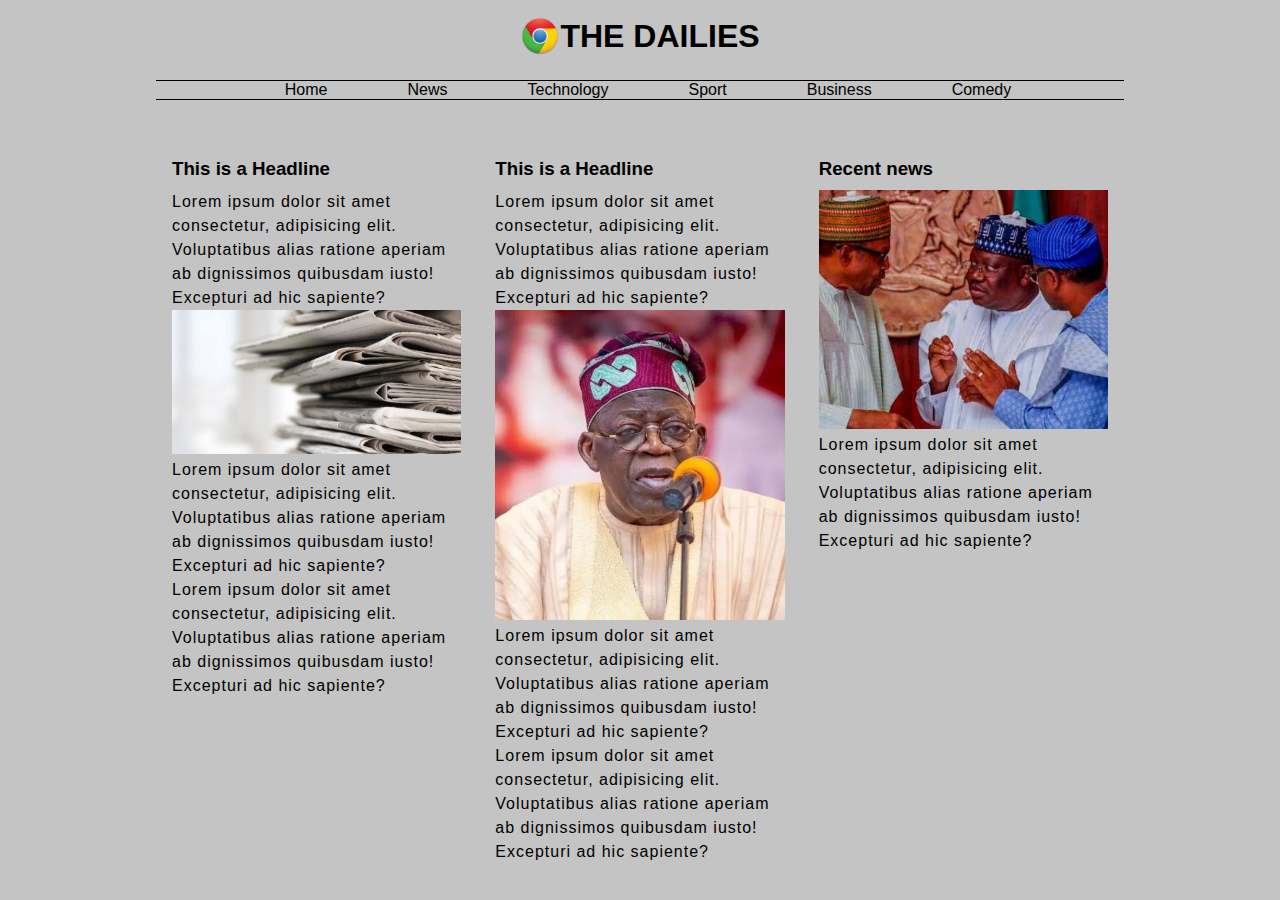
<file: index.html>
<!DOCTYPE html>
<html lang="en">
  <head>
    <meta charset="UTF-8" />
    <meta http-equiv="X-UA-Compatible" content="IE=edge" />
    <meta name="viewport" content="width=device-width, initial-scale=1.0" />
    <link rel="stylesheet" href="style.css" />
    <title>The Daily News | Welcome</title>
  </head>
  <body>
    <div class="text-center">
      <div class="logo">
        <img class="icon" src="./images/icon.ico" alt="logo" />
        <!-- <i class="fa fa-newspaper-o" aria-hidden="true"></i> -->
        <p>The dailies</p>
      </div>
    </div>
    <div class="container">
      <nav>
        <ul>
          <li><a href="index.html">Home</a></li>
          <li><a href="news.html">News</a></li>
          <li><a href="./technology.html">Technology</a></li>
          <li><a href="./sport.html">Sport</a></li>
          <li><a href="./business.html">Business</a></li>
          <li><a href="./comedy.html">Comedy</a></li>
        </ul>
      </nav>
    </div>

    <main class="container">
      <div class="row">
        <div class="col">
          <h3>This is a Headline</h3>
          <p>
            Lorem ipsum dolor sit amet consectetur, adipisicing elit.
            Voluptatibus alias ratione aperiam ab dignissimos quibusdam iusto!
            Excepturi ad hic sapiente?
          </p>

          <img src="./images/images (5).jpeg" alt="img-1" />

          <p>
            Lorem ipsum dolor sit amet consectetur, adipisicing elit.
            Voluptatibus alias ratione aperiam ab dignissimos quibusdam iusto!
            Excepturi ad hic sapiente?
          </p>

          <p>
            Lorem ipsum dolor sit amet consectetur, adipisicing elit.
            Voluptatibus alias ratione aperiam ab dignissimos quibusdam iusto!
            Excepturi ad hic sapiente?
          </p>
        </div>

        <div class="col">
          <h3>This is a Headline</h3>
          <p>
            Lorem ipsum dolor sit amet consectetur, adipisicing elit.
            Voluptatibus alias ratione aperiam ab dignissimos quibusdam iusto!
            Excepturi ad hic sapiente?
          </p>

          <img src="./images/images (3).jpeg" alt="img-2" />

          <p>
            Lorem ipsum dolor sit amet consectetur, adipisicing elit.
            Voluptatibus alias ratione aperiam ab dignissimos quibusdam iusto!
            Excepturi ad hic sapiente?
          </p>

          <p>
            Lorem ipsum dolor sit amet consectetur, adipisicing elit.
            Voluptatibus alias ratione aperiam ab dignissimos quibusdam iusto!
            Excepturi ad hic sapiente?
          </p>
        </div>

        <div class="col">
          <h3>Recent news</h3>

          <img src="./images/images (4).jpeg" alt="img-3" />

          <p>
            Lorem ipsum dolor sit amet consectetur, adipisicing elit.
            Voluptatibus alias ratione aperiam ab dignissimos quibusdam iusto!
            Excepturi ad hic sapiente?
          </p>
        </div>
      </div>
    </main>
  </body>
</html>
</file>
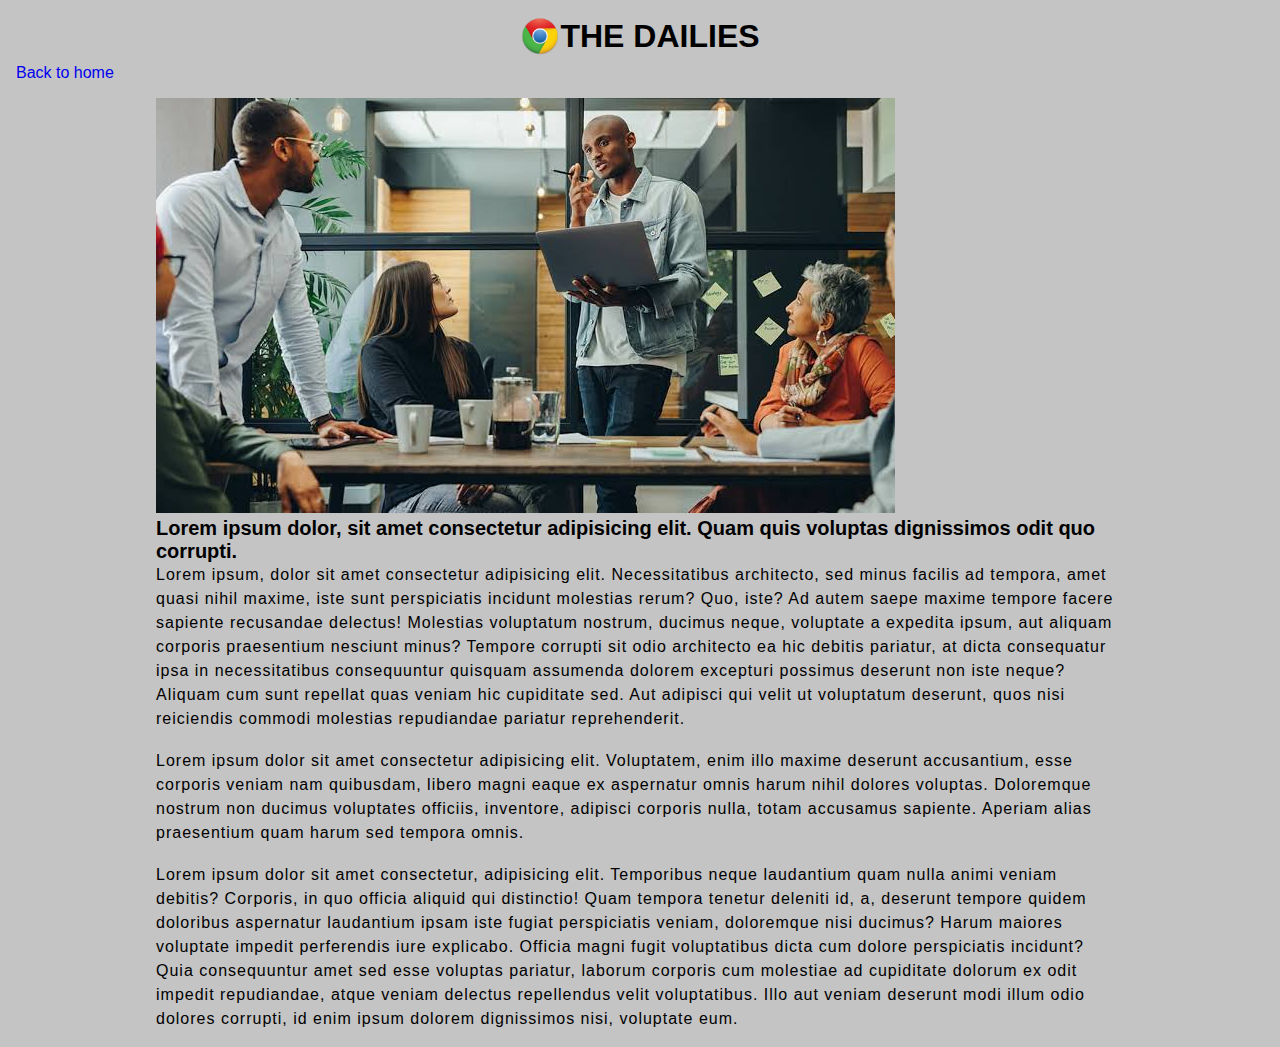
<file: business.html>
<!DOCTYPE html>
<html lang="en">
  <head>
    <meta charset="UTF-8" />
    <meta http-equiv="X-UA-Compatible" content="IE=edge" />
    <meta name="viewport" content="width=device-width, initial-scale=1.0" />
    <link rel="stylesheet" href="style.css" />
    <title>Dailies | Business</title>
  </head>
  <body>
    <div class="text-center">
      <div class="logo">
        <img class="icon" src="./images/icon.ico" alt="logo" />
        <!-- <i class="fa fa-newspaper-o" aria-hidden="true"></i> -->
        <p>The dailies</p>
      </div>
    </div>

    <a href="./index.html">Back to home</a>
    <main class="container">
      <img src="./images/images (8).jpeg" alt="business img" />
      <h1>
        Lorem ipsum dolor, sit amet consectetur adipisicing elit. Quam quis
        voluptas dignissimos odit quo corrupti.
      </h1>
      <p>
        Lorem ipsum, dolor sit amet consectetur adipisicing elit. Necessitatibus
        architecto, sed minus facilis ad tempora, amet quasi nihil maxime, iste
        sunt perspiciatis incidunt molestias rerum? Quo, iste? Ad autem saepe
        maxime tempore facere sapiente recusandae delectus! Molestias voluptatum
        nostrum, ducimus neque, voluptate a expedita ipsum, aut aliquam corporis
        praesentium nesciunt minus? Tempore corrupti sit odio architecto ea hic
        debitis pariatur, at dicta consequatur ipsa in necessitatibus
        consequuntur quisquam assumenda dolorem excepturi possimus deserunt non
        iste neque? Aliquam cum sunt repellat quas veniam hic cupiditate sed.
        Aut adipisci qui velit ut voluptatum deserunt, quos nisi reiciendis
        commodi molestias repudiandae pariatur reprehenderit.
      </p>
      <br />
      <p>
        Lorem ipsum dolor sit amet consectetur adipisicing elit. Voluptatem,
        enim illo maxime deserunt accusantium, esse corporis veniam nam
        quibusdam, libero magni eaque ex aspernatur omnis harum nihil dolores
        voluptas. Doloremque nostrum non ducimus voluptates officiis, inventore,
        adipisci corporis nulla, totam accusamus sapiente. Aperiam alias
        praesentium quam harum sed tempora omnis.
      </p>
      <br />
      <p>
        Lorem ipsum dolor sit amet consectetur, adipisicing elit. Temporibus
        neque laudantium quam nulla animi veniam debitis? Corporis, in quo
        officia aliquid qui distinctio! Quam tempora tenetur deleniti id, a,
        deserunt tempore quidem doloribus aspernatur laudantium ipsam iste
        fugiat perspiciatis veniam, doloremque nisi ducimus? Harum maiores
        voluptate impedit perferendis iure explicabo. Officia magni fugit
        voluptatibus dicta cum dolore perspiciatis incidunt? Quia consequuntur
        amet sed esse voluptas pariatur, laborum corporis cum molestiae ad
        cupiditate dolorum ex odit impedit repudiandae, atque veniam delectus
        repellendus velit voluptatibus. Illo aut veniam deserunt modi illum odio
        dolores corrupti, id enim ipsum dolorem dignissimos nisi, voluptate eum.
      </p>
    </main>
  </body>
</html>
</file>
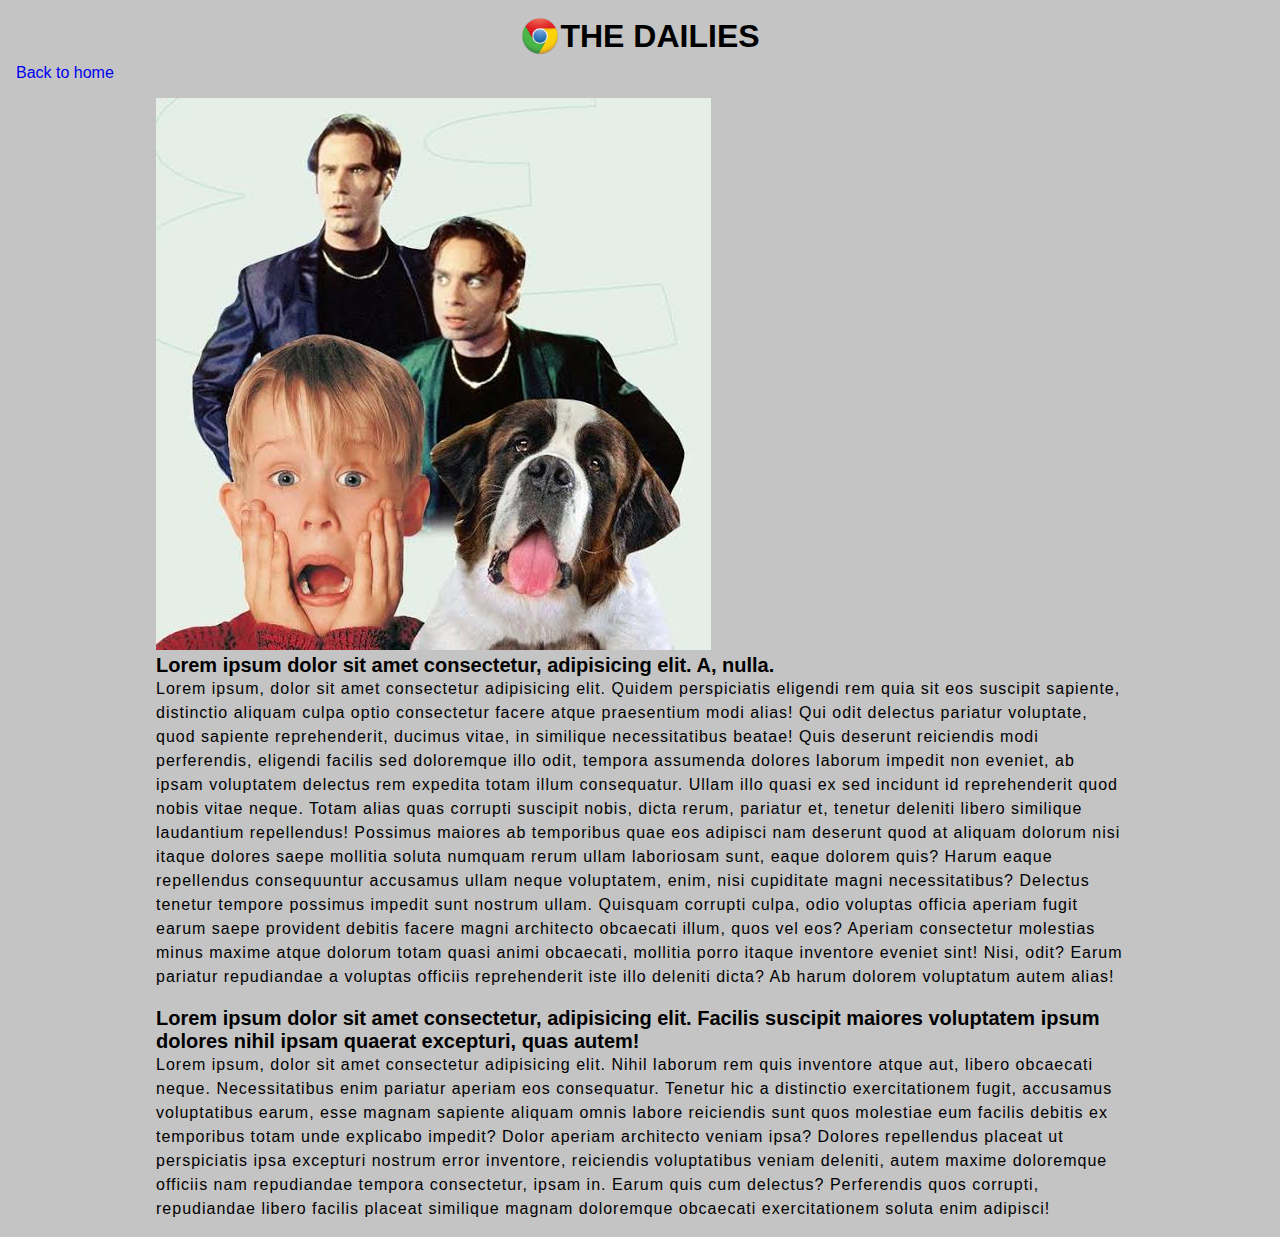
<file: comedy.html>
<!DOCTYPE html>
<html lang="en">
  <head>
    <meta charset="UTF-8" />
    <meta http-equiv="X-UA-Compatible" content="IE=edge" />
    <meta name="viewport" content="width=device-width, initial-scale=1.0" />
    <link rel="stylesheet" href="style.css" />
    <title>Dailies | Comedy</title>
  </head>
  <body>
    <div class="text-center">
      <div class="logo">
        <img class="icon" src="./images/icon.ico" alt="logo" />
        <!-- <i class="fa fa-newspaper-o" aria-hidden="true"></i> -->
        <p>The dailies</p>
      </div>
    </div>

    <a href="./index.html">Back to home</a>
    <main class="container">
      <img src="./images/images (9).jpeg" alt="comedy img" />
      <h1>
        Lorem ipsum dolor sit amet consectetur, adipisicing elit. A, nulla.
      </h1>
      <p>
        Lorem ipsum, dolor sit amet consectetur adipisicing elit. Quidem
        perspiciatis eligendi rem quia sit eos suscipit sapiente, distinctio
        aliquam culpa optio consectetur facere atque praesentium modi alias! Qui
        odit delectus pariatur voluptate, quod sapiente reprehenderit, ducimus
        vitae, in similique necessitatibus beatae! Quis deserunt reiciendis modi
        perferendis, eligendi facilis sed doloremque illo odit, tempora
        assumenda dolores laborum impedit non eveniet, ab ipsam voluptatem
        delectus rem expedita totam illum consequatur. Ullam illo quasi ex sed
        incidunt id reprehenderit quod nobis vitae neque. Totam alias quas
        corrupti suscipit nobis, dicta rerum, pariatur et, tenetur deleniti
        libero similique laudantium repellendus! Possimus maiores ab temporibus
        quae eos adipisci nam deserunt quod at aliquam dolorum nisi itaque
        dolores saepe mollitia soluta numquam rerum ullam laboriosam sunt, eaque
        dolorem quis? Harum eaque repellendus consequuntur accusamus ullam neque
        voluptatem, enim, nisi cupiditate magni necessitatibus? Delectus tenetur
        tempore possimus impedit sunt nostrum ullam. Quisquam corrupti culpa,
        odio voluptas officia aperiam fugit earum saepe provident debitis facere
        magni architecto obcaecati illum, quos vel eos? Aperiam consectetur
        molestias minus maxime atque dolorum totam quasi animi obcaecati,
        mollitia porro itaque inventore eveniet sint! Nisi, odit? Earum pariatur
        repudiandae a voluptas officiis reprehenderit iste illo deleniti dicta?
        Ab harum dolorem voluptatum autem alias!
      </p>
      <br />
      <h1>
        Lorem ipsum dolor sit amet consectetur, adipisicing elit. Facilis
        suscipit maiores voluptatem ipsum dolores nihil ipsam quaerat excepturi,
        quas autem!
      </h1>
      <p>
        Lorem ipsum, dolor sit amet consectetur adipisicing elit. Nihil laborum
        rem quis inventore atque aut, libero obcaecati neque. Necessitatibus
        enim pariatur aperiam eos consequatur. Tenetur hic a distinctio
        exercitationem fugit, accusamus voluptatibus earum, esse magnam sapiente
        aliquam omnis labore reiciendis sunt quos molestiae eum facilis debitis
        ex temporibus totam unde explicabo impedit? Dolor aperiam architecto
        veniam ipsa? Dolores repellendus placeat ut perspiciatis ipsa excepturi
        nostrum error inventore, reiciendis voluptatibus veniam deleniti, autem
        maxime doloremque officiis nam repudiandae tempora consectetur, ipsam
        in. Earum quis cum delectus? Perferendis quos corrupti, repudiandae
        libero facilis placeat similique magnam doloremque obcaecati
        exercitationem soluta enim adipisci!
      </p>
    </main>
  </body>
</html>
</file>
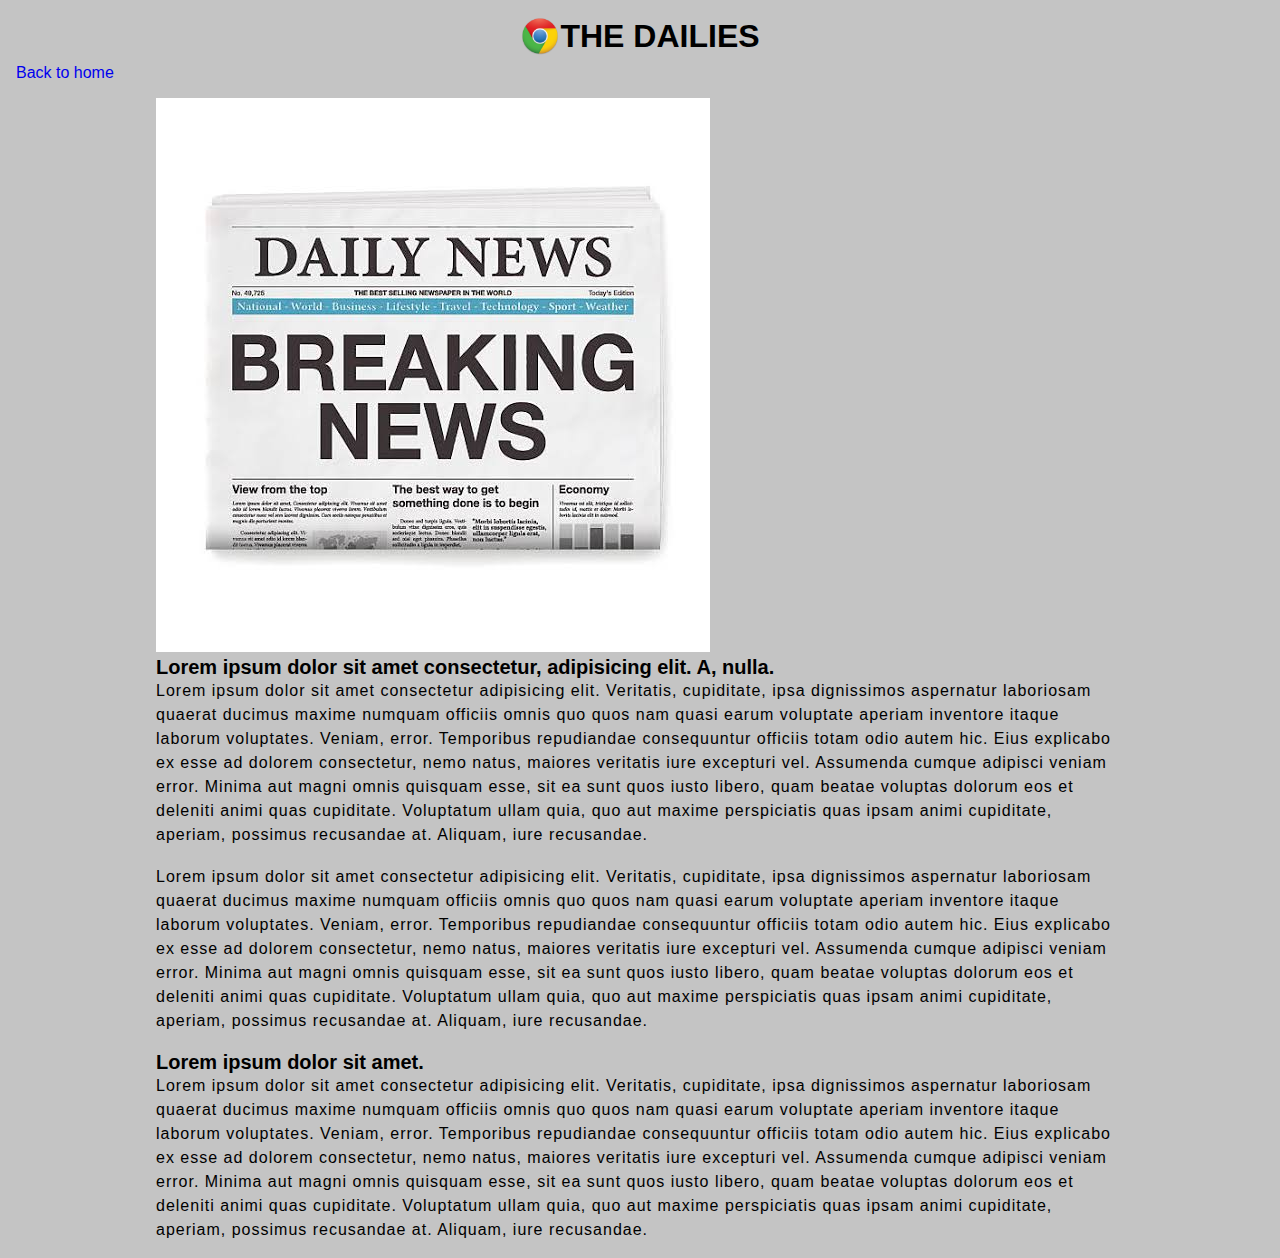
<file: news.html>
<!DOCTYPE html>
<html lang="en">
  <head>
    <meta charset="UTF-8" />
    <meta http-equiv="X-UA-Compatible" content="IE=edge" />
    <meta name="viewport" content="width=device-width, initial-scale=1.0" />
    <link rel="stylesheet" href="style.css" />
    <title>Dailies | News</title>
  </head>
  <body>
    <div class="text-center">
      <div class="logo">
        <img class="icon" src="./images/icon.ico" alt="logo" />
        <!-- <i class="fa fa-newspaper-o" aria-hidden="true"></i> -->
        <p>The dailies</p>
      </div>
    </div>

    <a href="./index.html">Back to home</a>
    <main class="container">
      <img src="./images/images10.jpeg" alt="newspaper img" />
      <h1>
        Lorem ipsum dolor sit amet consectetur, adipisicing elit. A, nulla.
      </h1>
      <p>
        Lorem ipsum dolor sit amet consectetur adipisicing elit. Veritatis,
        cupiditate, ipsa dignissimos aspernatur laboriosam quaerat ducimus
        maxime numquam officiis omnis quo quos nam quasi earum voluptate aperiam
        inventore itaque laborum voluptates. Veniam, error. Temporibus
        repudiandae consequuntur officiis totam odio autem hic. Eius explicabo
        ex esse ad dolorem consectetur, nemo natus, maiores veritatis iure
        excepturi vel. Assumenda cumque adipisci veniam error. Minima aut magni
        omnis quisquam esse, sit ea sunt quos iusto libero, quam beatae voluptas
        dolorum eos et deleniti animi quas cupiditate. Voluptatum ullam quia,
        quo aut maxime perspiciatis quas ipsam animi cupiditate, aperiam,
        possimus recusandae at. Aliquam, iure recusandae.
      </p>
      <br />
      <p>
        Lorem ipsum dolor sit amet consectetur adipisicing elit. Veritatis,
        cupiditate, ipsa dignissimos aspernatur laboriosam quaerat ducimus
        maxime numquam officiis omnis quo quos nam quasi earum voluptate aperiam
        inventore itaque laborum voluptates. Veniam, error. Temporibus
        repudiandae consequuntur officiis totam odio autem hic. Eius explicabo
        ex esse ad dolorem consectetur, nemo natus, maiores veritatis iure
        excepturi vel. Assumenda cumque adipisci veniam error. Minima aut magni
        omnis quisquam esse, sit ea sunt quos iusto libero, quam beatae voluptas
        dolorum eos et deleniti animi quas cupiditate. Voluptatum ullam quia,
        quo aut maxime perspiciatis quas ipsam animi cupiditate, aperiam,
        possimus recusandae at. Aliquam, iure recusandae.
      </p>
      <br />
      <h1>Lorem ipsum dolor sit amet.</h1>
      <p>
        Lorem ipsum dolor sit amet consectetur adipisicing elit. Veritatis,
        cupiditate, ipsa dignissimos aspernatur laboriosam quaerat ducimus
        maxime numquam officiis omnis quo quos nam quasi earum voluptate aperiam
        inventore itaque laborum voluptates. Veniam, error. Temporibus
        repudiandae consequuntur officiis totam odio autem hic. Eius explicabo
        ex esse ad dolorem consectetur, nemo natus, maiores veritatis iure
        excepturi vel. Assumenda cumque adipisci veniam error. Minima aut magni
        omnis quisquam esse, sit ea sunt quos iusto libero, quam beatae voluptas
        dolorum eos et deleniti animi quas cupiditate. Voluptatum ullam quia,
        quo aut maxime perspiciatis quas ipsam animi cupiditate, aperiam,
        possimus recusandae at. Aliquam, iure recusandae.
      </p>
    </main>
  </body>
</html>
</file>
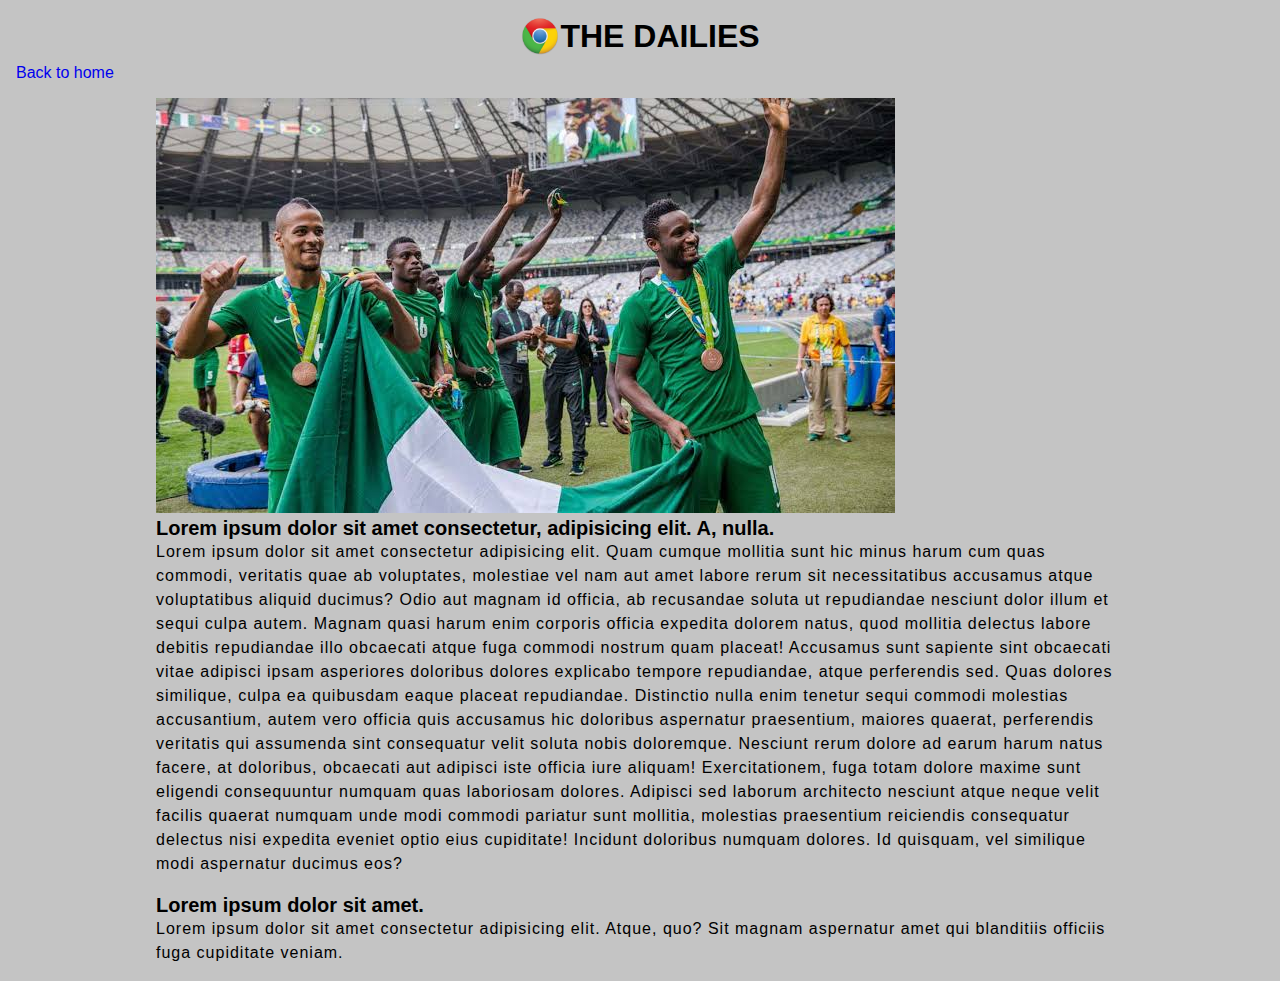
<file: sport.html>
<!DOCTYPE html>
<html lang="en">
  <head>
    <meta charset="UTF-8" />
    <meta http-equiv="X-UA-Compatible" content="IE=edge" />
    <meta name="viewport" content="width=device-width, initial-scale=1.0" />
    <link rel="stylesheet" href="style.css" />
    <title>Dailies | Sports</title>
  </head>
  <body>
    <div class="text-center">
      <div class="logo">
        <img class="icon" src="./images/icon.ico" alt="logo" />
        <!-- <i class="fa fa-newspaper-o" aria-hidden="true"></i> -->
        <p>The dailies</p>
      </div>
    </div>

    <a href="./index.html">Back to home</a>
    <main class="container">
      <img src="./images/images (7).jpeg" alt="sport img" />
      <h1>
        Lorem ipsum dolor sit amet consectetur, adipisicing elit. A, nulla.
      </h1>
      <p>
        Lorem ipsum dolor sit amet consectetur adipisicing elit. Quam cumque
        mollitia sunt hic minus harum cum quas commodi, veritatis quae ab
        voluptates, molestiae vel nam aut amet labore rerum sit necessitatibus
        accusamus atque voluptatibus aliquid ducimus? Odio aut magnam id
        officia, ab recusandae soluta ut repudiandae nesciunt dolor illum et
        sequi culpa autem. Magnam quasi harum enim corporis officia expedita
        dolorem natus, quod mollitia delectus labore debitis repudiandae illo
        obcaecati atque fuga commodi nostrum quam placeat! Accusamus sunt
        sapiente sint obcaecati vitae adipisci ipsam asperiores doloribus
        dolores explicabo tempore repudiandae, atque perferendis sed. Quas
        dolores similique, culpa ea quibusdam eaque placeat repudiandae.
        Distinctio nulla enim tenetur sequi commodi molestias accusantium, autem
        vero officia quis accusamus hic doloribus aspernatur praesentium,
        maiores quaerat, perferendis veritatis qui assumenda sint consequatur
        velit soluta nobis doloremque. Nesciunt rerum dolore ad earum harum
        natus facere, at doloribus, obcaecati aut adipisci iste officia iure
        aliquam! Exercitationem, fuga totam dolore maxime sunt eligendi
        consequuntur numquam quas laboriosam dolores. Adipisci sed laborum
        architecto nesciunt atque neque velit facilis quaerat numquam unde modi
        commodi pariatur sunt mollitia, molestias praesentium reiciendis
        consequatur delectus nisi expedita eveniet optio eius cupiditate!
        Incidunt doloribus numquam dolores. Id quisquam, vel similique modi
        aspernatur ducimus eos?
      </p>
      <br />
      <h1>Lorem ipsum dolor sit amet.</h1>
      <p>
        Lorem ipsum dolor sit amet consectetur adipisicing elit. Atque, quo? Sit
        magnam aspernatur amet qui blanditiis officiis fuga cupiditate veniam.
      </p>
    </main>
  </body>
</html>
</file>
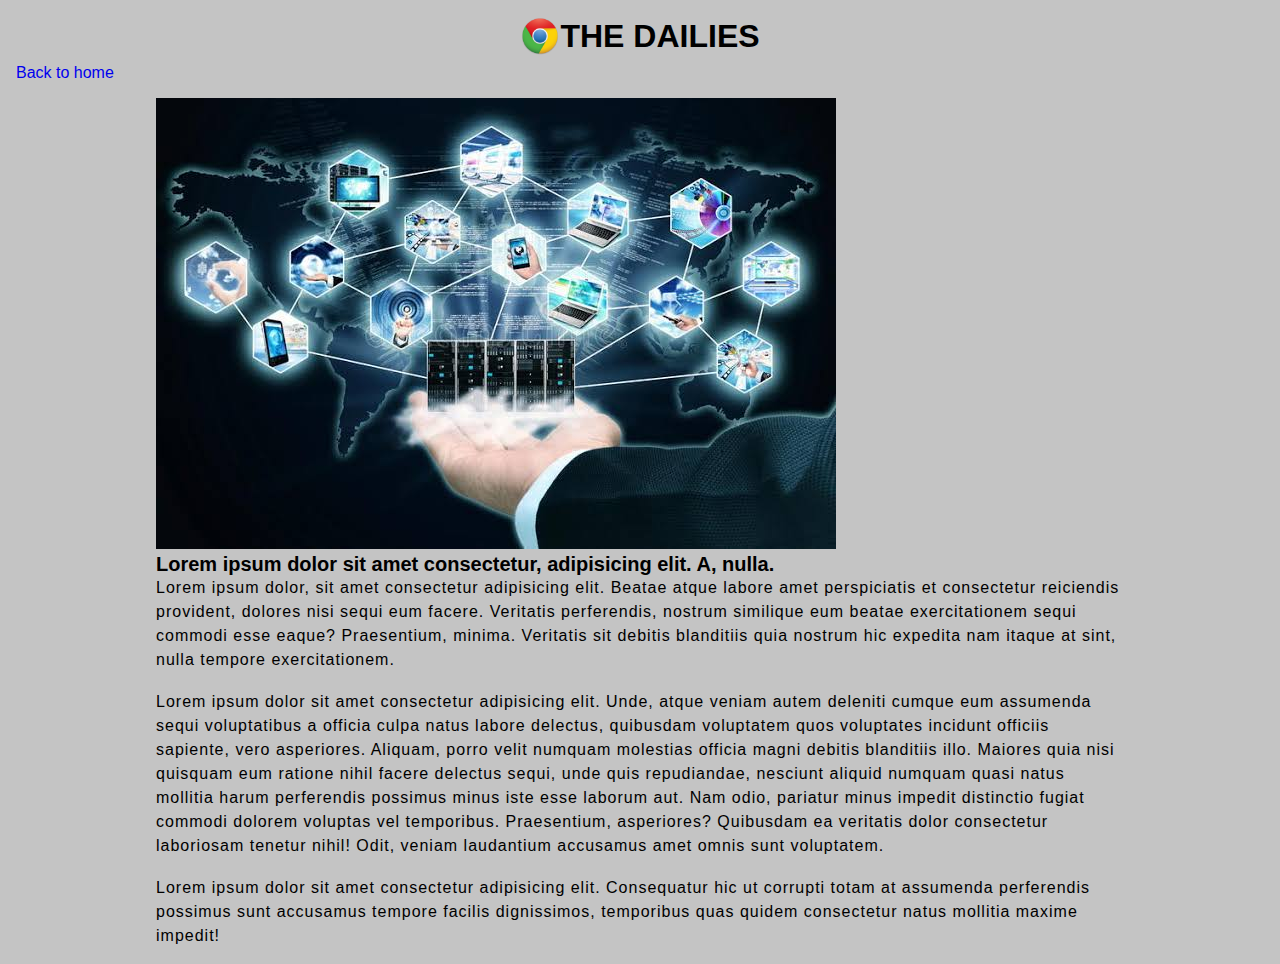
<file: technology.html>
<!DOCTYPE html>
<html lang="en">
  <head>
    <meta charset="UTF-8" />
    <meta http-equiv="X-UA-Compatible" content="IE=edge" />
    <meta name="viewport" content="width=device-width, initial-scale=1.0" />
    <link rel="stylesheet" href="style.css" />
    <title>Dailies | Technology</title>
  </head>
  <body>
    <div class="text-center">
      <div class="logo">
        <img class="icon" src="./images/icon.ico" alt="logo" />
        <!-- <i class="fa fa-newspaper-o" aria-hidden="true"></i> -->
        <p>The dailies</p>
      </div>
    </div>

    <a href="./index.html">Back to home</a>
    <main class="container">
      <img src="./images/images (6).jpeg" alt="tech img" />
      <h1>
        Lorem ipsum dolor sit amet consectetur, adipisicing elit. A, nulla.
      </h1>
      <p>
        Lorem ipsum dolor, sit amet consectetur adipisicing elit. Beatae atque
        labore amet perspiciatis et consectetur reiciendis provident, dolores
        nisi sequi eum facere. Veritatis perferendis, nostrum similique eum
        beatae exercitationem sequi commodi esse eaque? Praesentium, minima.
        Veritatis sit debitis blanditiis quia nostrum hic expedita nam itaque at
        sint, nulla tempore exercitationem.
      </p>
      <br />
      <p>
        Lorem ipsum dolor sit amet consectetur adipisicing elit. Unde, atque
        veniam autem deleniti cumque eum assumenda sequi voluptatibus a officia
        culpa natus labore delectus, quibusdam voluptatem quos voluptates
        incidunt officiis sapiente, vero asperiores. Aliquam, porro velit
        numquam molestias officia magni debitis blanditiis illo. Maiores quia
        nisi quisquam eum ratione nihil facere delectus sequi, unde quis
        repudiandae, nesciunt aliquid numquam quasi natus mollitia harum
        perferendis possimus minus iste esse laborum aut. Nam odio, pariatur
        minus impedit distinctio fugiat commodi dolorem voluptas vel temporibus.
        Praesentium, asperiores? Quibusdam ea veritatis dolor consectetur
        laboriosam tenetur nihil! Odit, veniam laudantium accusamus amet omnis
        sunt voluptatem.
      </p>
      <br />
      <p>
        Lorem ipsum dolor sit amet consectetur adipisicing elit. Consequatur hic
        ut corrupti totam at assumenda perferendis possimus sunt accusamus
        tempore facilis dignissimos, temporibus quas quidem consectetur natus
        mollitia maxime impedit!
      </p>
    </main>
  </body>
</html>
</file>
<file: style.css>
* {
    margin: 0;
    padding: 0;
    box-sizing: border-box;
    font-family: Arial, Helvetica, sans-serif;
}

body{
    background-color: #c4c4c4;
}

.container {
    margin: 0 auto;
    padding: 1rem;
    width: 1000px;
    max-width: 100%;
}

.text-center {
    text-align: center;
}

.logo {
    display: flex;
    align-items: center;
    justify-content: center;
    font-size: 2rem;
    font-weight: bold;
    margin: 1rem 0 0.5rem;
}

.logo p {
    text-transform: uppercase;
    font-weight: bold;
}

.icon {
    width: 40px;
}

nav {
    border-top: 1px solid #000;
    border-bottom: 1px solid #000;
}

nav ul {
    display: flex;
    align-items: center;
    justify-content: center;
    padding: 0;
    list-style-type: none;
}

nav ul li {
    margin: 0 2rem;
}

nav a {
    color: black;
    text-decoration: none;
}

a {
    text-decoration: none;
    margin-left: 1rem;
}
li a:hover {
    background: red;
    color: #ffff;
}

.row {
    display: flex;
}

.col {
    padding: 1rem;
    flex: 1;
}

.col:not(:last-child) {
    border-right: 2px solid #c4c4c4;
}

h1 {
    font-size: 20px;
    font-weight: bold;
}

h3 {
    margin: 10px 0;
}

img {
    max-width: 100%;
}

main p {
    line-height:1.5rem;
    letter-spacing: 1px;
}

@media screen and (max-width: 768px) {
    .row {
        flex-direction: column;
    }

    .col:not(:last-child) {
        border-right: none;
    }

    nav ul {
        display: block;
        padding: 1rem;
        
    }
}
</file>
